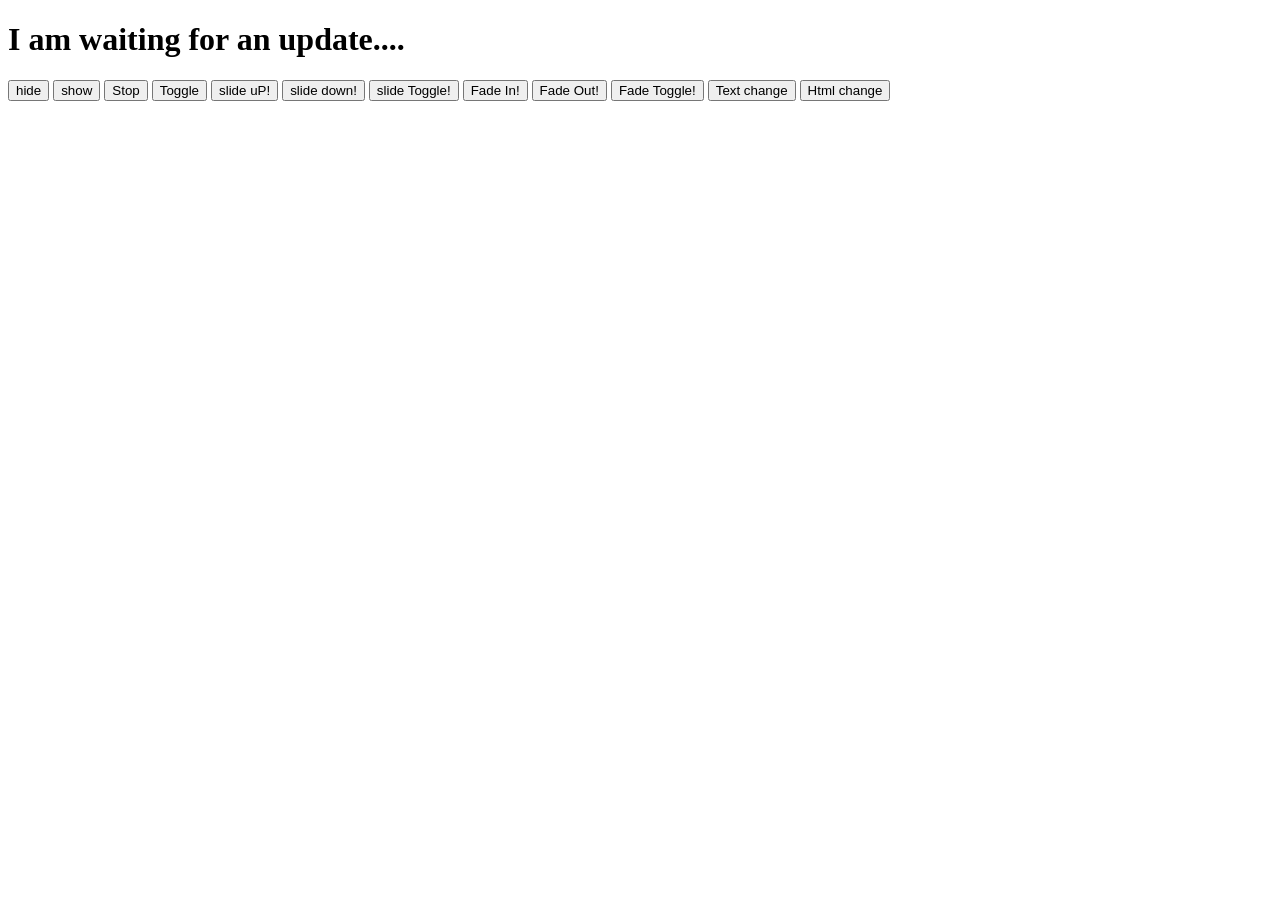
<file: jquery/index.html>
<!DOCTYPE html>
<html>
    <head>
        <meta charset="utf-8">
        <meta http-equiv="X-UA-Compatible" content="IE=edge">
        <title></title>
        <meta name="description" content="">
        <meta name="viewport" content="width=device-width, initial-scale=1">
        <link rel="stylesheet" href="">
    </head>
    <body>
        
        <h1 class="textify">I am waiting for an update....</h1>

        <button class="hidebtn">hide</button>
        <button class="showbtn">show</button>
         <button class="stopbtn">Stop</button>
        <button class="togglebtn">Toggle</button>
        <button class="slideupbtn">slide uP!</button>

        <button class="slidedownbtn">slide down!</button>
        <button class="stbtn">slide Toggle!</button>

        <button class="fadeinbtn">Fade In!</button>
        <button class="fadeoutbtn">Fade Out!</button>
        <button class="ftbtn">Fade Toggle!</button>
       
        <button class="textbtn">Text change</button>
        <button class="htmlbtn">Html change</button>

        
        <script src="js/jquery-4.0.0.min.js"></script>
        <script>
            $(document).ready(function(){
                
                $(".htmlbtn").click(function(){
                    $(".textify").html("<u>I am changed by HTML</u>");
                });
                
                $(".textbtn").click(function(){
                    $(".textify").text("I am changed by TEXT");
                });
                
                $(".ftbtn").click(function(){
                    $(".textify").fadeToggle(500);
                });
                
                $(".fadeinbtn").click(function(){
                    $(".textify").fadeIn(500);
                });
                
                $(".fadeoutbtn").click(function(){
                    $(".textify").fadeOut(500);
                });
                
                $(".stbtn").click(function(){
                    $(".textify").slideToggle(500);
                });
                
                $(".slidedownbtn").click(function(){
                    $(".textify").slideDown(500);
                });
                
                $(".slideupbtn").click(function(){
                    $(".textify").slideUp(500);
                });
                
                $(".hidebtn").click(function(){
                    $(".textify").hide(2000);
                });
                
                $(".showbtn").click(function(){
                    $(".textify").show(2000);
                });
                
                $(".stopbtn").click(function(){
                    $(".textify").stop();
                });
                
                $(".togglebtn").click(function(){
                    $(".textify").toggle(2000);
                });

            });
        </script>
    </body>
</html>
</file>
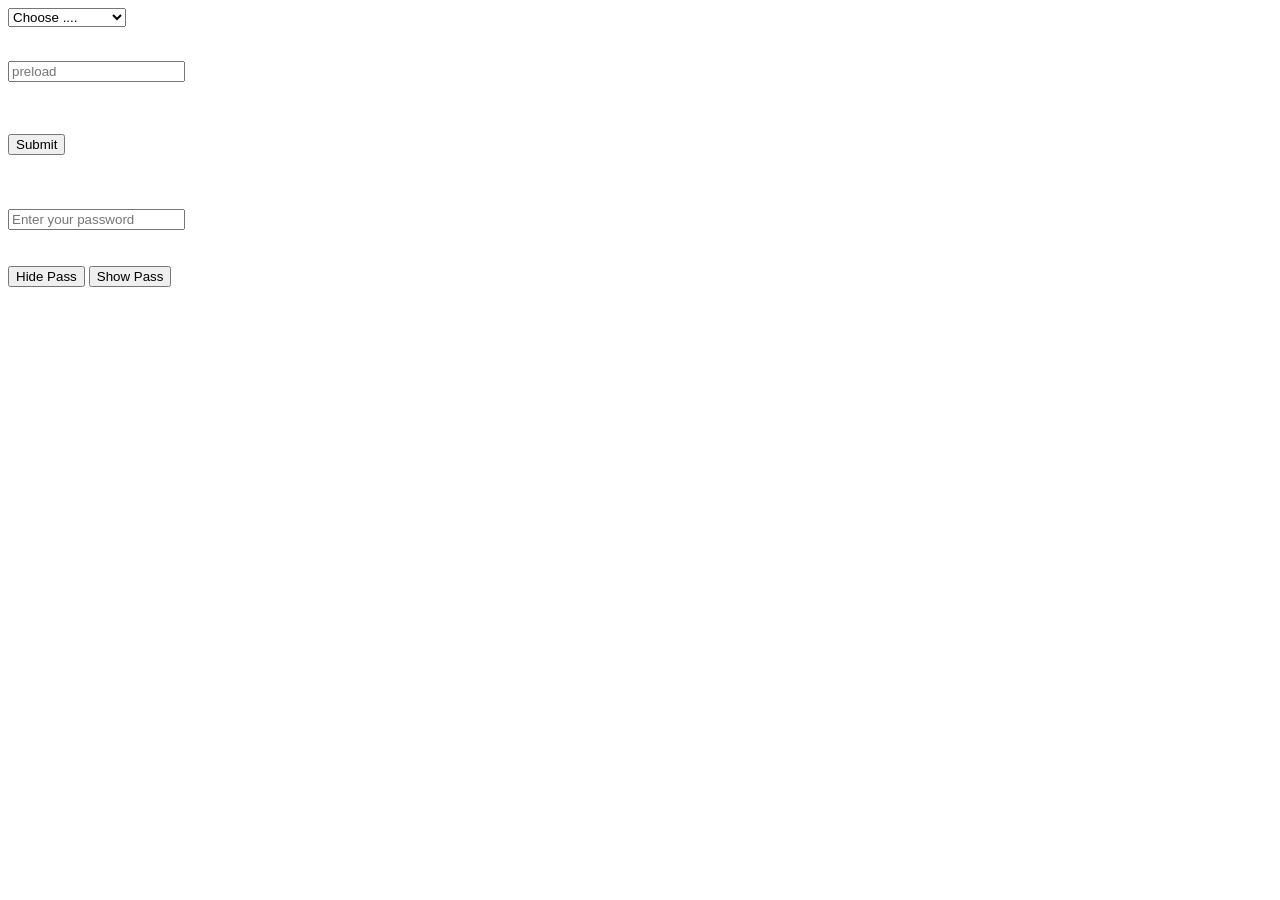
<file: jquery/form.html>
<!DOCTYPE html>
<html>
    <head>
        <meta charset="utf-8">
        <meta http-equiv="X-UA-Compatible" content="IE=edge">
        <title></title>
        <meta name="description" content="">
        <meta name="viewport" content="width=device-width, initial-scale=1">
        <link rel="stylesheet" href="">
    </head>
    <body>
        
        <form>
            <select class="changeit">
                <option value="">Choose ....</option>
                <option value="one">Compulsory</option>
                <option value="two">NOt compulsory</option>
            </select>

            <p class="show-response"></p>

            <input type="text" class="nin" style="display:none;" name="nin" placeholder="Kindly enter NIN"/>
            <br/>
            <input type="text" class="preload" name="preload" placeholder="preload"/>
            <br/>
            <p class="show-input"></p>
            <br/><br/>
            <input type="submit" value="Submit" class="submitbtn">
        </form>     
        
        <br/><br/><br/>
        <form>
            <input type="password" name="pass" placeholder="Enter your password" id="pass">
            <br/><br/><br/>
        </form>

        <button class="hidepass">Hide Pass</button>
        <button class="showpass">Show Pass</button>
        
        <script src="js/jquery-4.0.0.min.js"></script>
        <script>
            $(document).ready(function(){

                $(".preload").keyup(function(){
                    var getValue = $(".preload").val();
                    $(".show-input").html("You entered : <b>"+getValue+"<b>");
                });

                $(".changeit").change(function(){
                    var selectedElement = $(this).val();
                    $(".show-response").text(selectedElement);

                    if(selectedElement == "one"){
                        $(".nin").show(500);
                        $(".nin").attr("required","required");
                    }
                    
                    if(selectedElement == "two"){
                        $(".nin").hide(500);
                        $(".nin").removeAttr("required");
                    }
                });
                    
                $(".hidepass").click(function(){
                    $("#pass").attr("type","password")
                });

                $(".showpass").click(function(){
                    $("#pass").attr("type","text")
                });

            });
        </script>
    </body>
</html>
</file>
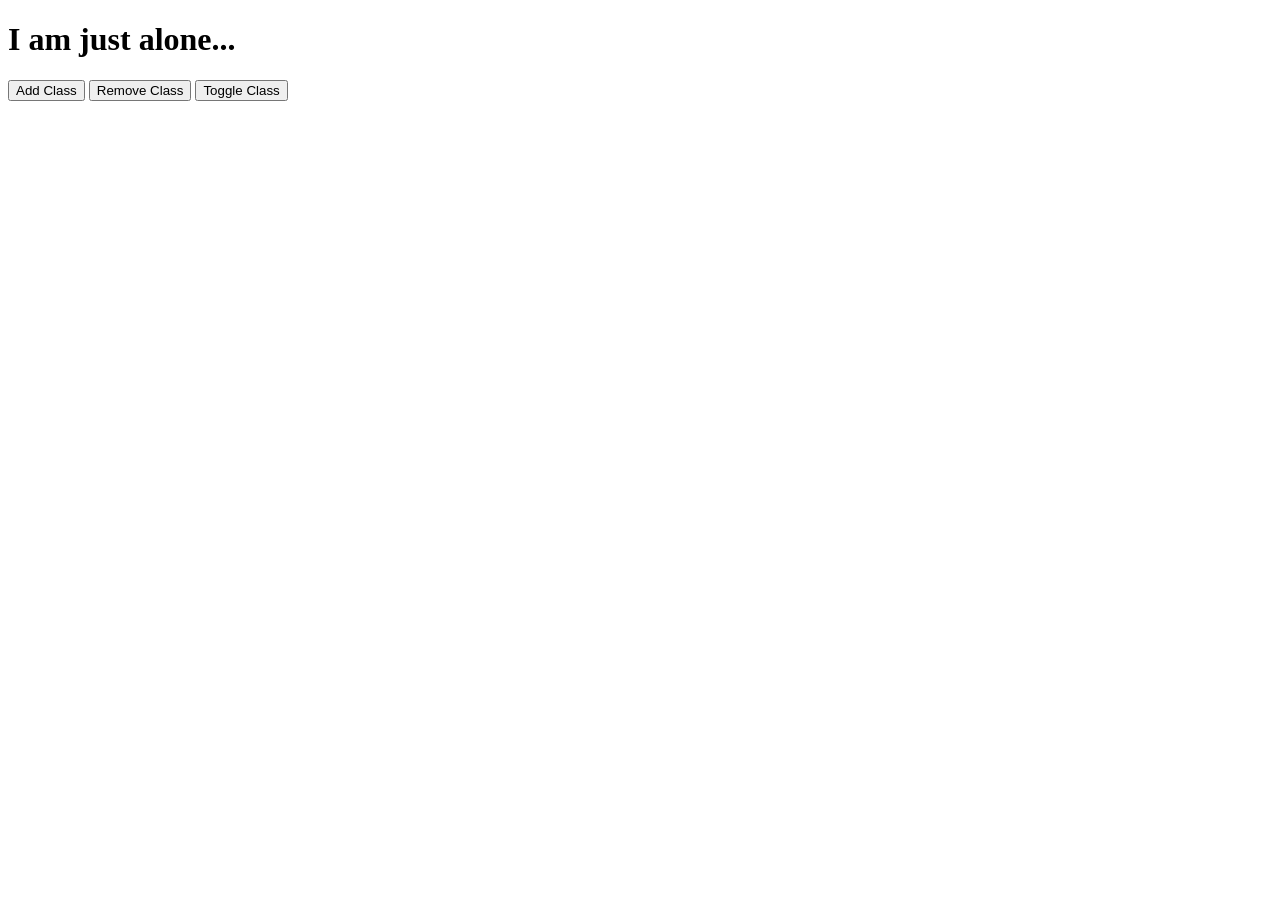
<file: jquery/jclass.html>
<!DOCTYPE html>
<html>
    <head>
        <meta charset="utf-8">
        <meta http-equiv="X-UA-Compatible" content="IE=edge">
        <title></title>
        <meta name="description" content="">
        <meta name="viewport" content="width=device-width, initial-scale=1">
        <link rel="stylesheet" href="">
        <style>
            .weared {
                color: blue;
                border:3px solid black;
                background-color: yellow;
                padding:15px;
            }
        </style>
    </head>
    <body>
        
        <h1 class="wear">I am just alone...</h1>

        <button class="addclass">Add Class</button>
        <button class="removeclass">Remove Class</button>
        <button class="toggleclass">Toggle Class</button>

        <script src="js/jquery-4.0.0.min.js"></script>
        <script>
            $(document).ready(function(){
                
                $(".addclass").click(function(){
                    $(".wear").addClass("weared");
                });
                
                $(".removeclass").click(function(){
                    $(".wear").removeClass("weared");
                });
                
                $(".toggleclass").click(function(){
                    $(".wear").toggleClass("weared");
                });


            });
        </script>
    </body>
</html>
</file>
